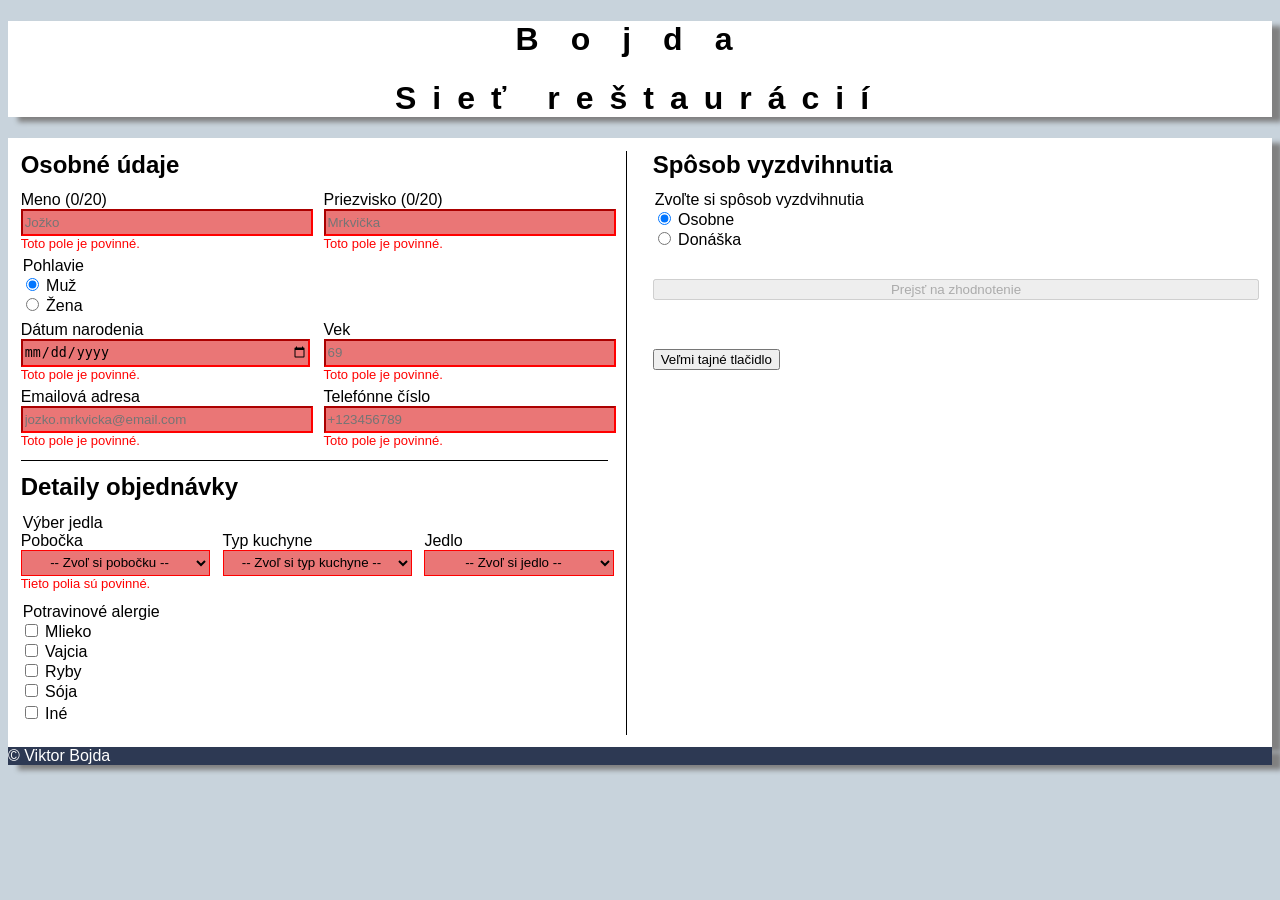
<file: index.html>
<!DOCTYPE html>
<html lang="sk">
<head>
    <meta charset="UTF-8">
    <meta http-equiv="X-UA-Compatible" content="IE=edge">
    <meta name="viewport" content="width=device-width, initial-scale=1.0">
    <title>Objednávka jedla</title>
    <link rel="stylesheet" href="css/index.css">
</head>
<body>
    <header class="page-content">
        <h1><strong>Bojda</strong></h1>
        <h1>Sieť reštaurácií</h1>
    </header>
    <form action="https://form2mail.hynix.sk/form2mail.php" method="post" enctype="multipart/form-data" class="page-content grid-double-column">
        <input type="hidden" name="apikey" value="ab0b79054328d3ec0b3dd66f88d3802d">

        <input type="hidden" name="from" value="xbojda@stuba.sk">
        <input type="hidden" name="sender" value="Viktor Bojda">
        <input type="hidden" name="to" value="feistu02@gmail.com">
        <input type="hidden" name="subject" value="Viktor Bojda">
        <input type="hidden" name="redirectOk" value="https://webte1.fei.stuba.sk/~xbojda/webte1-zadanie2/ok.html">
        <input type="hidden" name="redirectFalse" value="https://webte1.fei.stuba.sk/~xbojda/webte1-zadanie2/false.html">

        <div class="column border-right">
            <section>
                <h2>Osobné údaje</h2>
                <div class="flex">
                    <div class="flex-fill">
                        <label for="name">Meno</label><label for="name" id="name-letter-count"> (0/20)</label><br>
                        <input class="double-input-width" type="text" name="name" id="name" placeholder="Jožko" required><br>
                        <label for="name" class="error" id="name-error"></label>
                    </div>
                    <div class="flex-fill">
                        <label for="surname">Priezvisko</label><label for="surname" id="surname-letter-count"> (0/20)</label><br>
                        <input class="double-input-width" type="text" name="surname" id="surname" placeholder="Mrkvička" required>
                        <label for="surname" class="error" id="surname-error"></label>
                    </div>
                </div>

                <fieldset>
                    <legend>Pohlavie</legend>

                    <input type="radio" name="gender" id="gender-man" value="Muž" checked>
                    <label for="gender-man">Muž</label><br>

                    <input type="radio" name="gender" id="gender-woman" value="Žena">
                    <label for="gender-woman">Žena</label>
                </fieldset>

                <div class="flex">
                    <div class="flex-fill">
                        <label for="birthday">Dátum narodenia</label><br>
                        <input class="double-input-width" type="date" name="birthday" id="birthday" required>
                        <label for="birthday" class="error" id="birthday-error"></label>
                    </div>
                    <div class="flex-fill">
                        <label for="age">Vek</label><br>
                        <input class="double-input-width" type="number" name="age" id="age" placeholder="69" required>
                        <label for="age" class="error" id="age-error"></label>
                    </div>
                </div>

                <div class="flex">
                    <div class="flex-fill">
                        <label for="email">Emailová adresa</label><br>
                        <input class="double-input-width" type="email" name="email" id="email" placeholder="jozko.mrkvicka@email.com" required>
                        <label for="email" class="error" id="email-error"></label>
                    </div>
                    <div class="flex-fill">
                        <label for="tel">Telefónne číslo</label><br>
                        <input class="double-input-width" type="tel" name="tel" id="tel" placeholder="+123456789" required>
                        <label for="tel" class="error" id="tel-error"></label>
                    </div>
                </div>
            </section>
            
            <section>
                <h2 class="border-top margin-padding-top single-input-width">Detaily objednávky</h2>
                <fieldset>
                    <legend>Výber jedla</legend>
                    
                    <div class="flex" id="food-select">
                        <div class="flex-fill">
                            <label for="branch">Pobočka</label><br>
                            <select class="double-input-width" name="branch" id="branch">
                                <option value="">-- Zvoľ si pobočku --</option>
                            </select>
                            <label for="branch" class="error" id="food-error"></label>
                        </div>
                        <div class="flex-fill">
                            <label for="cuisine">Typ kuchyne</label><br>
                            <select class="double-input-width" name="cuisine" id="cuisine">
                                <option value="">-- Zvoľ si typ kuchyne --</option>
                            </select>
                        </div>
                        <div class="flex-fill">
                            <label for="food">Jedlo</label><br>
                            <select class="double-input-width" name="food" id="food">
                                <option value="">-- Zvoľ si jedlo --</option>
                            </select>
                        </div>
                    </div>
                </fieldset>
                <fieldset>
                    <legend>Potravinové alergie</legend>

                    <input type="checkbox" name="milk" id="milk" value="Mlieko">
                    <label for="milk">Mlieko</label><br>

                    <input type="checkbox" name="egg" id="egg" value="Vajcia">
                    <label for="egg">Vajcia</label><br>

                    <input type="checkbox" name="fish" id="fish" value="Ryby">
                    <label for="fish">Ryby</label><br>

                    <input type="checkbox" name="soy" id="soy" value="Sója">
                    <label for="soy">Sója</label><br>

                    <input type="checkbox" name="allergy-other" id="allergy-other-checkbox">
                    <label for="allergy-other-checkbox">Iné</label>
                    <input type="text" name="allergy-other-text" id="allergy-other-text">
                </fieldset>
            </section>
        </div>
        <div class="column">
            <section>
                <h2>Spôsob vyzdvihnutia</h2>

                <fieldset>
                    <legend>Zvoľte si spôsob vyzdvihnutia</legend>

                    <input type="radio" name="pickup" id="pickup-in-person" value="Osobne" checked>
                    <label for="pickup-in-person">Osobne</label><br>

                    <input type="radio" name="pickup" id="pickup-delivery" value="Donáška">
                    <label for="pickup-delivery">Donáška</label>
                </fieldset>
                
                <section id="delivery-section" class="hidden">
                    <h3>Dodacia adresa</h3>

                    <div class="margin-bottom">
                        <label for="delivery-address">Ulica, p.č.</label><br>
                        <input class="single-input-width" type="text" name="delivery-address" id="delivery-address" placeholder="Mrkvičkova, 666">
                        <label for="delivery-address" class="error" id="delivery-address-error"></label>
                    </div>

                    <div class="flex">
                        <div class="flex-fill">
                            <label for="delivery-city">Mesto</label><br>
                            <input class="double-input-width" type="text" name="delivery-city" id="delivery-city" placeholder="Mrkvičkovo">
                            <label for="delivery-city" class="error" id="delivery-city-error"></label>
                        </div>
                        <div class="flex-fill">
                            <label for="delivery-postal">PSČ</label><br>
                            <input class="double-input-width" type="tel" name="delivery-postal" id="delivery-postal" placeholder="420 69" maxlength="6">
                            <label for="delivery-postal" class="error" id="delivery-postal-error"></label>
                        </div>
                    </div>

                    <label for="note">Poznámka pre kuriéra</label><br>
                    <textarea class="single-input-width" name="note" id="note" cols="30" rows="5"></textarea>
                </section>

                <input class="flex" disabled type="button" onclick="createModalSummary()" id="checkout-button" value="Prejsť na zhodnotenie">

                <div>
                    <input type="button" value="Veľmi tajné tlačidlo" onclick="showHiddenTextField()">
                    <input type="text" id="hidden-text-field" value="Viktor Bojda">
                </div>
            </section>
        </div>
        <div id="modal-summary"></div>
    </form>
    <footer class="page-content footer">
        &copy; Viktor Bojda
    </footer>
    <script defer src="js/index.js"></script>
</body>
</html>
</file>
<file: css/index.css>
body {
    background-color: rgb(200, 211, 220);
    font-family: Arial, Helvetica, sans-serif
}

h1 {
    text-align: center;
    letter-spacing: 1rem;
}

h1 strong {
    font-weight: bolder;
    letter-spacing: 2rem;
}

h2 {
    margin: 0;
    margin-bottom: 2%;
}

input {
    line-height: 1.6em;
}

input[type=button] {
    line-height: 2.6em;
    margin: 4% auto;
}

select {
    text-align: center;
    height: 2em;
}

fieldset {
    border: 0;
    margin: 0 0 1% 0;
    padding: 0;
}

textarea {
    resize: none;
}

.page-content {
    max-width: 1280px;
    margin: auto;
    background-clip: padding-box;
    background-color: white;
    box-shadow: 10px 5px 5px gray;
}

.footer {
    background-color: rgb(45, 57, 83);
    color: white;
}

.grid-double-column {
    display: grid;
    grid-template-columns: 1fr 1fr;
}

.grid-modal {
    display: grid;
    grid-auto-flow: column;
    grid-gap: 10px;
    grid-template-columns: repeat(2, 1fr);
    grid-template-rows: repeat(8, auto);
}

.column {
    margin: 2%;
}

.border-right {
    border-right: solid 1px black;
}

.border-top {
    border-top: solid 1px black;
}

.hidden {
    overflow: hidden;
    max-height: 0;
    transition: max-height 2s cubic-bezier(0, 1, 0, 1);
}

.hidden.active {
    max-height: 100vh;
    transition: max-height 2s ease-in-out;
}

.flex {
    width: 100%;
    margin-bottom: 1%;
    display: flex;
    flex-flow: row wrap;
    justify-content: space-evenly;
}

.flex-fill {
    flex: 1;
}

.double-input-width {
    width: 94%;
}

.single-input-width {
    width: 97%;
}

.error {
    display: none;
    color: red;
    font-size: small;
}

.margin-bottom {
    margin-bottom: 1%;
}

.margin-padding-top {
    margin-top: 2%;
    padding-top: 2%;
}

.secret-div {
    position: absolute;
    bottom: 0;
}

.modal-background {
    position: fixed;
    left: 0;
    top: 0;
    z-index: 1;
    width: 100%;
    height: 100%;
    background-color: rgba(0, 0, 0, 0.4);
}

.modal-window {
    position: relative;
    top: 50%;
    transform: translateY(-50%);
    max-width: 75%;
    max-height: 75%;
    overflow: auto;
    margin: 0 auto 0 auto;
    padding: 1%;
    background-clip: padding-box;
    background-color: white;
    box-shadow: 10px 5px 5px gray;
}

.modal-window h2 {
    text-align: center;
    border-bottom: solid 1px black;
    padding-bottom: 1%;
}

#allergy-other-text, #hidden-text-field {
    visibility: hidden;
}

@media all and (max-width: 768px) {
    .grid-double-column {
        grid-template-columns: 1fr;
    }
    .column {
        grid-column-start: 1;
        width: 98%;
    }
}
</file>
